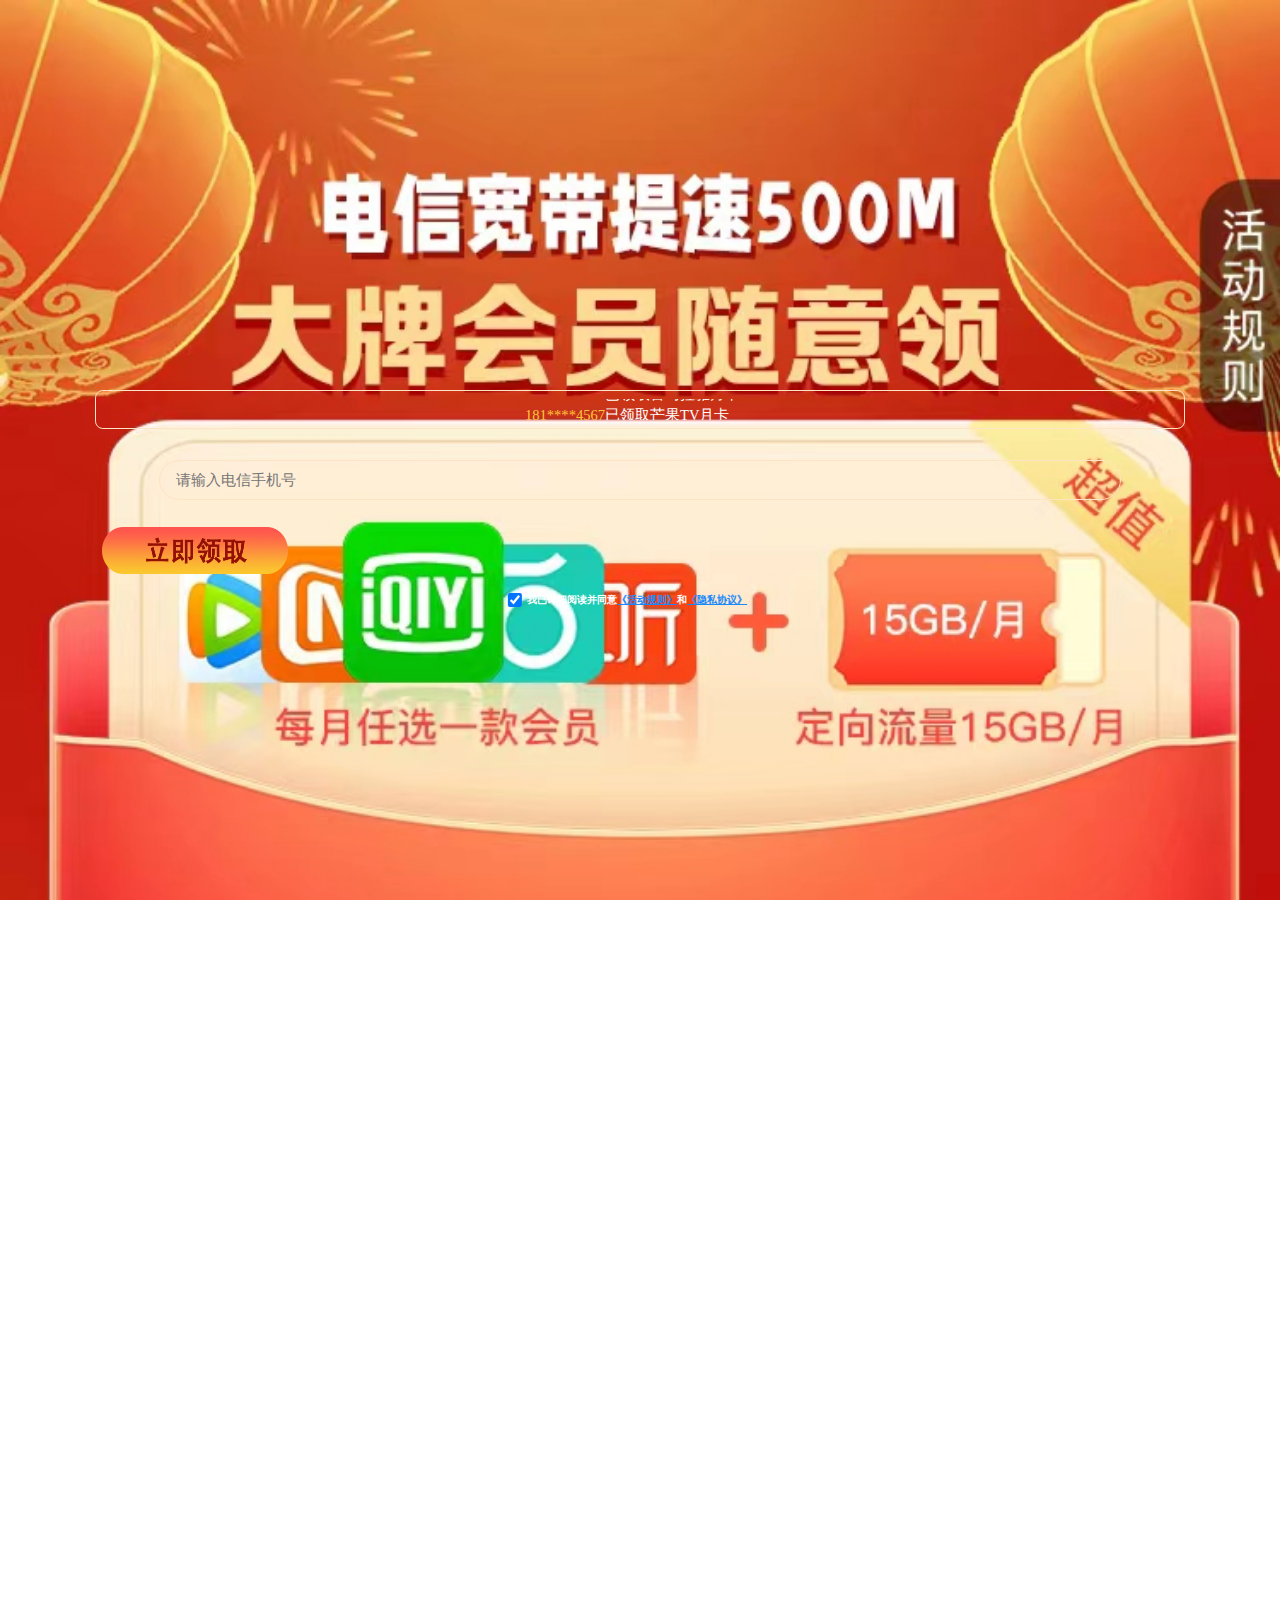
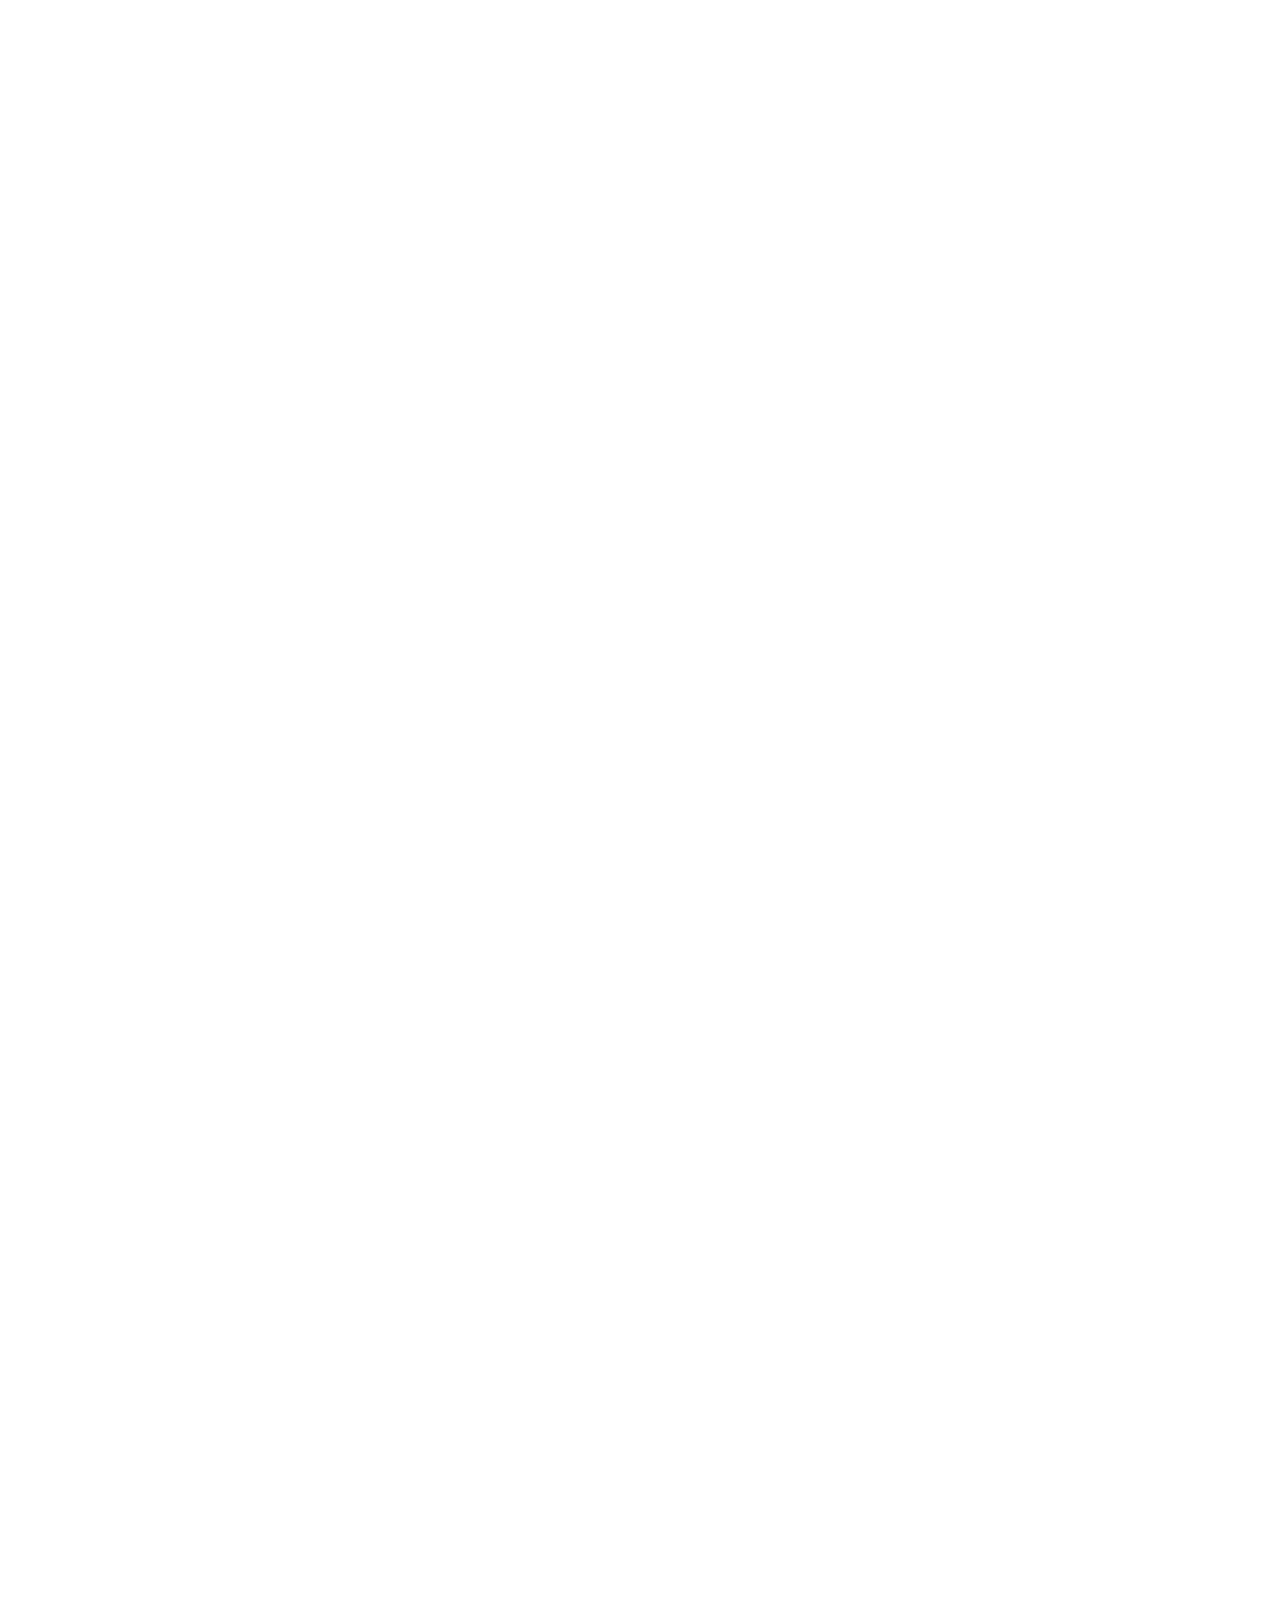
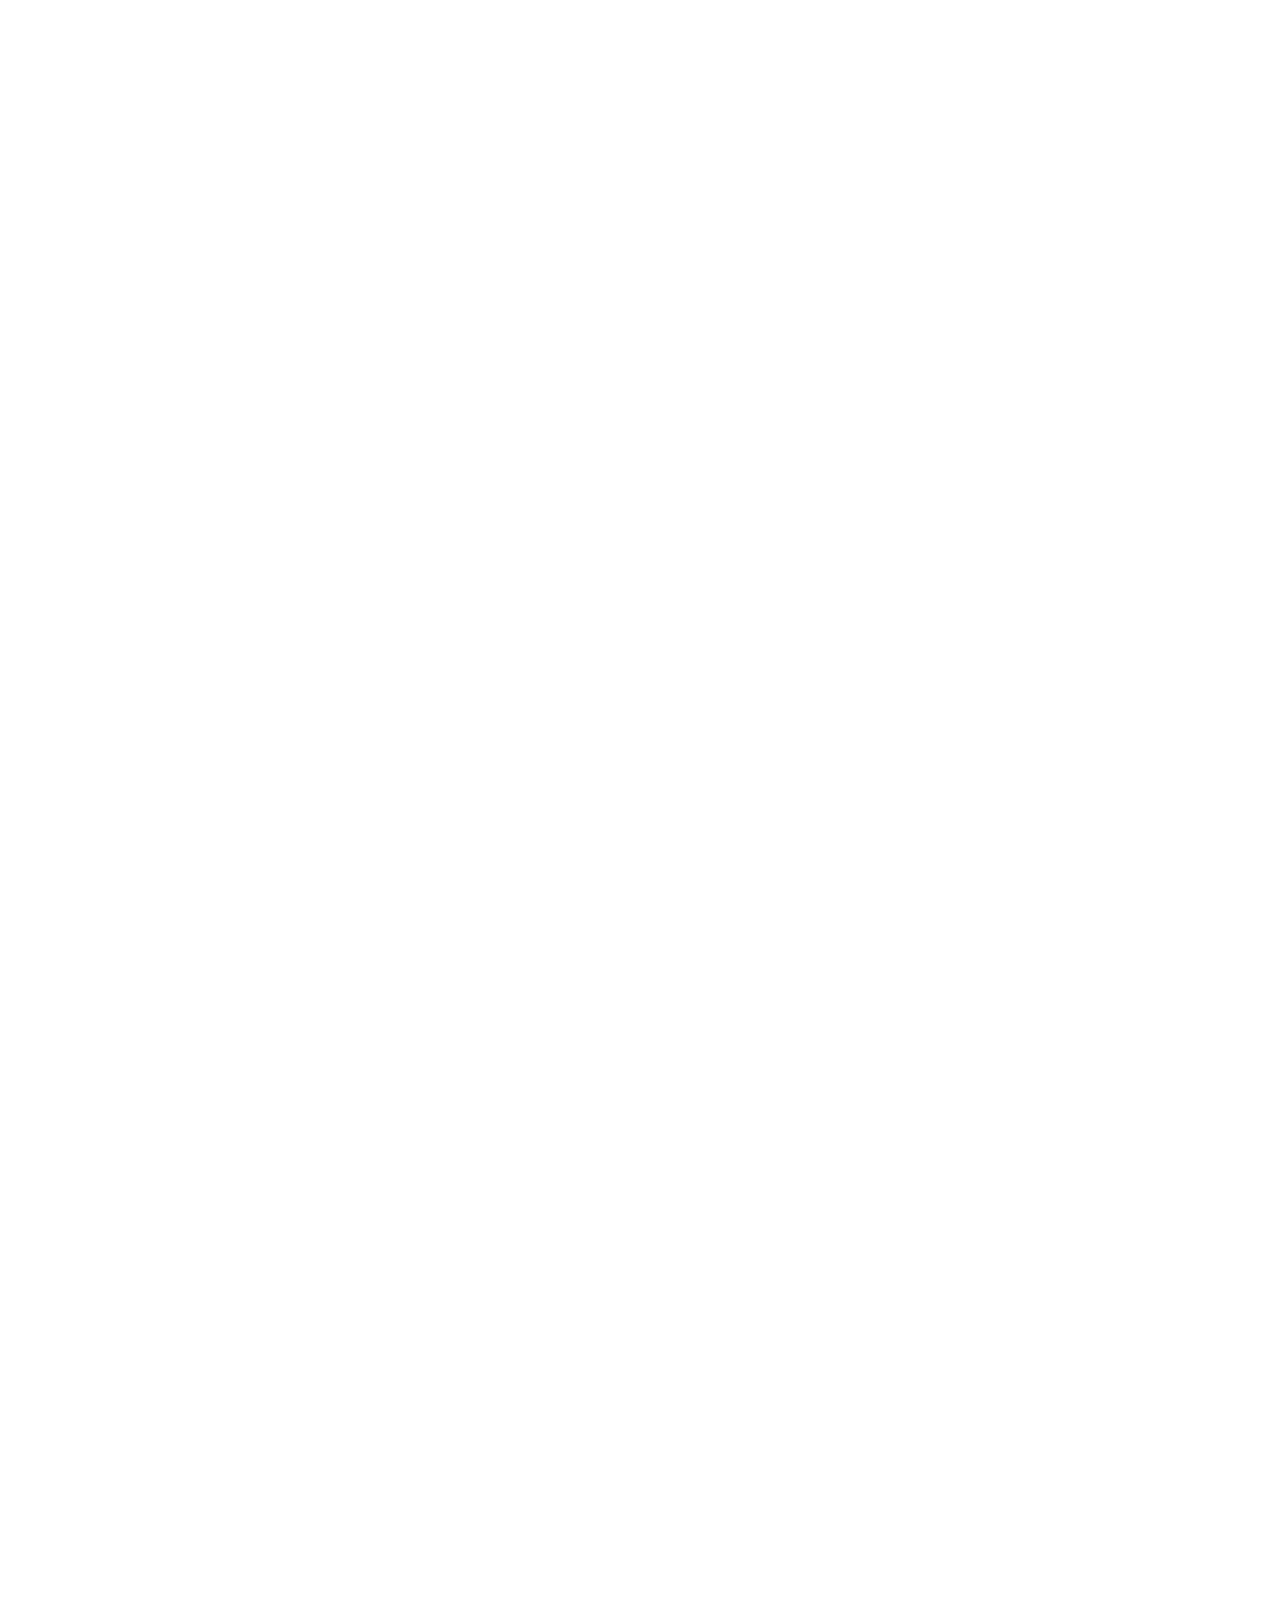
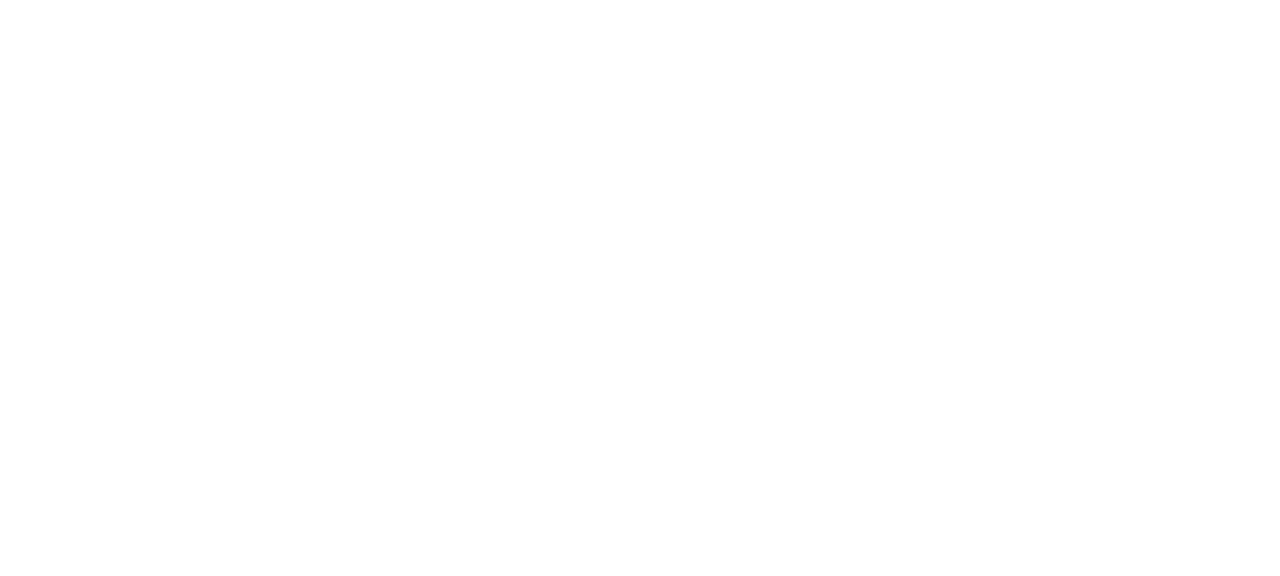
<file: index.html>
<!DOCTYPE html>
<html lang="en">

	<head>
		<meta content="text/html; charset=utf-8" http-equiv="Content-Type">
		<meta content="width=device-width,initial-scale=1,user-scalable=no" name="viewport">
		<meta name="apple-mobile-web-app-capable" content="yes">
		<meta name="apple-touch-fullscreen" content="yes">
		<meta name="format-detection" content="telephone=no,address=no">
		<meta name="apple-mobile-web-app-status-bar-style" content="white">
		<meta http-equiv="X-UA-Compatible" content="IE=edge,chrome=1">
		<link rel="icon" href="resources/img/favicon.ico">
		<title>电信宽带加速</title>
		<script src="js/jquery-3.2.1.min.js"></script>
		<link rel="stylesheet" href="css/index.css">
	</head>

	<body>
		<div class="layout">
			<img src="resources/img/layout-bg.png" alt="">
			<div class="ruleBtn"></div>

			<div class="scroll">
				<div class="swipe-container">
					<div class="swipe-wrapper">
						<div class="swipe-outer" id="outer1"></div>
						<div class="swipe-outer" id="outer2"></div>
					</div>
				</div>
			</div>

			<div class="phone">
				<input type="number" oninput="if(value.length>11) value=value.slice(0,11)" placeholder="请输入电信手机号"
					name="phone" class="inputPhone">
			</div>

			<div class="code" style="display: none;">
				<input type="number" placeholder="请输入验证码" class="inputCode">
				<input type="button" class="getCode" value=" 获取验证码">
			</div>

			<div class="submit1" style="display: none;"></div>
			<div class="submit2"></div>

			<div class="tip2">
				<input id="color-input-red" class="chat-button-location-radio-input" checked="checked" type="checkbox"
					name="color-input-red" value="#f0544d" />
				<div class="content">
					<span>我已详细阅读并同意<a href="javascript:$('.product_info_box').show()">《活动规则》</a>和<a
							href="javascript:$('.product_info_box_2').show()">《隐私协议》</a></span>
				</div>
			</div>

			<div class="product_info_page">
				<p>
					1. 活动期间凡从本活动页面成功开通本业务（首月10元，次月起29.9元/月，具体以页面，订购信息中资费为准）即可获得相关权益，订购立即生效，如果未退订，次月自动续费，并收费，仅限中国电信宽带用户。<br>
					2. 办理成功后，用户、天翼云盘铂金会员8T储存空间，15G天翼云盘专属流量、互联网权益会员N选1。互联网权益会员领取请点击：<a href="http://t.hn.189.cn/EF7vAnLh">http://t.hn.189.cn/EF7vAnLh</a> <br>
					3. 所有权益领取有效为当月，逾期自动放弃，不予补发。<br>
					4. 参与活动前请详细阅读活动规则以及条款，凡参与本次活动，则视为已阅读，理解并同意相关规则及条款全部呢容。<br>
					5. 咨询热线：4008308100. <br>
				</p>
			</div>

			<div class="product_info_box" style="display: none;">
				<div class="product_info">
					如您勾选并继续订购本产品，则视为您知悉并接受同意本产品须知的内容。<br>
					<br>
					1.活动期间凡从本活动页面成功开通本业务（首月10元，次月起29.9元/月，具体以页面，订购信息中资费为准）即可获得相关权益，订购立即生效，如果未退订，次月自动续费，并收费，仅限中国电信宽带用户。<br>
					2.办理成功后，用户、天翼云盘铂金会员8T储存空间，15G天翼云盘专属流量、互联网权益会员N选1。互联网权益会员领取请点击：<a href="http://t.hn.189.cn/EF7vAnLh">http://t.hn.189.cn/EF7vAnLh</a> <br>
					3.所有权益领取有效为当月，逾期自动放弃，不予补发。<br>
					4.参与活动前请详细阅读活动规则以及条款，凡参与本次活动，则视为已阅读，理解并同意相关规则及条款全部呢容。<br>
					5.咨询热线：4008308100. <br>
				</div>
				<div class="product_info_bnt">确定</div>
			</div>

			<div class="product_info_box_2" style="display: none;">
				<div class="product_info">
					本页面由成都旭游科技有限公司（以下简称为“我们”或“成都旭游”）开发。请您务必仔细阅读并了解《隐私协议》（以下简称为“本协议”）。对于重要条款我们采用粗体及下划线方式进行显著标注以提示您注意。您一旦主动在页面填写您的个人信息并进行提交操作，即意味着您同意我们按照本协议收集、使用、共享您的相关信息。若您不接受本协议，请勿登记您的个人信息。
					我们的页面和服务主要面向成人。我们不会主动收集未成年人的个人信息，如果您未满18周岁，请您在监护人陪同下仔细阅读并充分理解本协议，并征得监护人的同意后使用我们的服务或向我们提供信息。
					本协议将帮助您了解以下内容：<br>
					一、收集信息的原则及目的<br>
					二、如何收集和使用您的个人信息<br>
					三、如何共享、转让您的个人信息<br>
					四、我们如何使用 Cookie<br>
					五、如何保存与保护您的个人信息<br>
					六、您对个人信息享有的权利<br>
					七、政策更新<br>
					八、联系我们<br>
					九、争议解决<br>
					<br>
					一、收集信息的原则及目的<br>
					1. 保障为您提供的产品或服务功能的正常实现。<br>
					2. 实现对您的推送功能。<br>
					3. 帮助我们维护和改进我们的产品或服务，提升用户体验。<br>
					<br>
					二、如何收集和使用您的个人信息<br>
					我们将合法合规对您的个人信息进行采集、使用。<br>
					您已知晓并同意在您下次浏览本落地页面时，我们会帮您预先填写您上次输入的历史信息以提升您的使用体验。您亦可拒绝使用预填充功能。<br>
					<br>
					（一）收集和使用您的个人信息的范围<br>
					1. 下单及订单管理<br>
					为了向您提供相关服务，当您准备登记您的信息以促成交易的达成时，我们将相应收集您的手机号。同时，所涉订单中会载明订单编号、您所购买的商品或服务信息、下单时间等。具体需要填写的信息可能会根据我们提供的产品/服务的不同而有所差异，请以届时向您展示的产品/服务以及所对应的要求填写相关个人信息。<br>
					2. 维护基本功能的正常运行、网络及运营安全<br>
					在您使用我们的服务过程中，为向您提供浏览等基本功能，并识别是否异常状态、了解产品适配性、保障产品服务的网络及运营安全，以维护前述基本功能的正常运行，我们可能会收集、存储关于您使用的服务以及使用方式的日志信息以及我们关联公司、合作伙伴取得您授权或依据法律共享的信息，并将这些信息进行关联来综合判断您帐号及交易风险、进行身份验证、检测以及防范安全事件，并依法采取必要的记录、审计、分析、处置措施：<br>
					<br>
					（1）
					日志信息：当您使用我们服务时，我们会收集您的浏览日志、操作信息、互动记录、IP地址、浏览器UA信息、浏览器的类型、屏幕分辨率、电信运营商、网络环境、使用的语言、访问日期和时间及您访问的网页浏览记录、停留时长。<br>
					<br>
					（二）您充分知晓，以下情形中我们使用个人信息无需征得您的授权同意：<br>
					（1）与国家安全、国防安全直接相关的；<br>
					（2）与公共安全、公共卫生、重大公共利益直接相关的；<br>
					（3）与犯罪侦查、起诉、审判和判决执行直接相关的；<br>
					（4）出于维护个人信息主体或其他个人的生命、财产重大合法权益但又很难得到本人同意的；<br>
					（5）所收集的个人信息是个人信息主体自行向社会公众公开的；<br>
					（6）从合法的新闻报道、政府信息公开渠道公开披露的信息中收集的您的个人信息的；<br>
					（7）根据您的要求签订合同所必需的；<br>
					（8）用于发现、处置产品与/或服务的故障所提供的产品与/或服务的安全稳定运行所必需的；<br>
					（9）为合法的新闻报道所必需的；<br>
					（10）学术研究机构基于公共利益开展统计或学术研究所必要，且对外提供学术研究或描述的结果时，对结果中所包含的个人信息进行去标识化处理的；<br>
					（11）法律法规规定的其他情形。<br>
					<br>
					三、如何共享、转让您的个人信息<br>
					（一）共享<br>
					仅为实现本协议之目的，我们可能会与关联公司、合作伙伴共享您的某些个人信息。对我们与之共享个人信息的公司、组织和个人，我们会与其签署严格的合规协定或做类似要求，以规范其处理个人信息的行为，并促使其具备个人信息的安全保障能力。<br>
					我们将与以下授权合作伙伴共享您的信息：<br>
					1.
					供应商、服务提供商和其他合作伙伴（包括相关代理商）。为向您进行货物配送及提供服务，我们可能会将您主动登记提供的信息向该商品及服务的提供商，以及为此目的所涉及的必要第三方进行共享，并由其在您已经向其授权的范围内使用，包括向您发送货物或与您进行必要的联系。<br>
					2. 广告、分析服务类的授权合作伙伴。我们可能会将您的匿名化或去标识化的个人信息及您的设备信息与广告、分析服务类的授权合作伙伴共享，以帮助其在不识别您的个人身份的前提下提升广告有效触达率。<br>
					（二）转让<br>
					我们不会将您的个人信息转让给任何第三方，但基于您的明确同意或法律法规要求或涉及合并、收购、分立、重组或破产清算的情况除外。<br>
					<br>
					四、我们如何使用 Cookie 和同类技术<br>
					（一）Cookie<br>
					为确保产品正常运转，我们会在您的计算机或移动设备上存储名为 Cookie 的小数据文件。Cookie 通常包含标识符、站点名称以及一些号码和字符。借助于
					Cookie，我们能够了解您的兴趣偏好及使用习惯。<br>
					我们不会将 Cookie 用于本协议所述目的之外的任何用途。您可根据自己的偏好管理或删除 Cookie。有关详情，请参见 AboutCookies.org。<br>
					您可以清除计算机上保存的所有 Cookie，大部分网络浏览器都设有阻止 Cookie 的功能。但如果您这么做，则需要在每一次访问我们产品时亲自更改用户设置。<br>
					（二）Do Not Track（请勿追踪）<br>
					很多网络浏览器均设有 Do Not Track 功能，该功能可向网站发布 Do Not Track 请求。目前，主要互联网标准组织尚未设立相关政策来规定网站应如何应对此类请求。但如果您的浏览器启用了
					Do Not Track，那么我们的所有网站都会尊重您的选择。<br>
					<br>
					五、如何保存与保护您的个人信息<br>
					我们的信息保护规则：<br>
					1.收集到您的个人信息后，在保障供应商、服务提供商和其他合作伙伴或必要第三方能够凭借相关信息进行货物发送或服务提供的基础上，我们将通过技术手段及时对数据进行匿名化或去标识化处理。<br>
					2.我们已使用符合业界标准的安全防护措施保护您提供的个人信息，防止数据遭到未经授权访问、公开披露等。<br>
					3.如果我们的管理防护设施遭到破坏，导致信息被非授权访问、公开披露、篡改或毁坏，我们将及时将事件相关情况及时向您告知，难以逐一告知时，我们会采取公告的方式。同时，我们还将主动上报个人信息安全事件的处置情况。<br>
					我们的信息保存方式：<br>
					1.保存期限：您提供的个人信息，将在上文所声明的服务提供过程中持续授权我们使用。在您删除个人信息时，我们将视为您撤回了对于该等个人信息收集、使用或共享的授权或同意。<br>
					2.保存地域：您的个人信息均储存于中华人民共和国境内；如需跨境传输，我们将会单独征得您的授权同意<br>
					<br>
					六、您对个人信息享有的权利<br>
					按照中国相关的法律、法规、标准，我们保障您对自己的个人信息的更正权、删除权或授权撤回等相关权益。<br>
					为实现本第五条所述权利，您可通过本协议第八条“联系我们”中所列明的联系方式与我们进行联系，我们在验明主体身份，确认相关要求和理由后，为您进行相应的更正、删除及授权撤回。<br>
					<br>
					七、政策更新<br>
					基于服务优化或情况变更等事由，本协议会不定期进行更新。更新版本将通过在官方网站、广告落地页面等我们正在运营或进行合作的各类相关产品中发出，也请您访问我们网站及软件以便及时了解最新的《个人信息授权与保护声明》。<br>
					<br>
					八、联系我们<br>
					您可通过4006163810客服电话联系我们，我们将会在15个工作日内给您反馈。<br>
					<br>
					九、争议解决<br>
					本协议的涉诉争议由成都市高新区人民法院管辖。<br>
				</div>
				<div class="product_info_bnt_2">确定</div>
			</div>

			<div class="success_box" style="display: none;">
				<div class="succ_box">
					<h3 class="succ_head">恭喜您受理成功</h3>
					<p class="succ_content">
						1. 订购立即生效，如果未退订，次月自动续费，并收费，仅限中国电信宽带用户。<br>
						2. 办理成功后，用户、天翼云盘铂金会员8T储存空间，15G天翼云盘专属流量、互联网权益会员N选1。互联网权益会员领取请点击：<a href="http://t.hn.189.cn/EF7vAnLh">http://t.hn.189.cn/EF7vAnLh</a> <br>
						3. 所有权益领取有效为当月，逾期自动放弃，不予补发。<br>
					</p>
					<div class="ok">x</div>
				</div>
			</div>

			<!-- <div class="error_box" style="display: none;">
				<div class="err_box">
					<img src="resources/cl/v2.6.0/submit_fail.png" alt="">
					<div class="err_ok"></div>
				</div>
			</div> -->

		</div>

	</body>

	<script>
		//jq入口函数
		$(document).ready(function () {
			var baseUrl = 'https://flows.cdyylkj.com/Right';

			//自动获取地址栏链接带？以及后面的字符串
			var queryString = window.location.search;
			localStorage.setItem('queryString', queryString)

			//获取手机号码
			var phone
			var pid;

			var interval = null;

			// 获取orderId
			var orderId = '';
			if (getUrlParam('a_oId')) {
				orderId = getUrlParam('a_oId');
			} else if (getUrlParam('clickid')) {
				orderId = getUrlParam('clickid');
			}

			// 获取channelId
			var channelId = '';
			channelId = getUrlParam('channelid');

			$(".inputPhone").keyup(function () {
				var _phone = $("input[name='phone']").val();
				if (_phone.length >= 11) {
					$("#color-input-red").attr("checked", true)
				}
			})

			//输入手机号请求验证码
			$('.submit2, .getCode').click(function () {
				// get value for 'disable' attr of .getCode
				var disabled = $(".getCode").attr("disabled");
				if (disabled) {
					return false;
				}

				if (!$("#color-input-red").is(":checked")) {
					alert("请勾选并同意活动规则及相关资费");
					return;
				}
				phone = $("input[name='phone']").val();
				let isphone = isPhoneNo(phone);
				if (!isphone) {
					alert("请填入正确的手机号");
					return;
				}

				let obj1 = {
					"ipaddress": '1.192.156.201',	//固定值
					"ver": '1.0',	//固定值
					"mobile": phone.toString(),
					"channel": '2039061001',	//测试渠道号，deploy后重置
					// "channel": channelId,
					"imsi": '460030870900577',	//固定值
					"imei": '354779069340660',	//固定值
					"phoneModel": 'MI+4LTE',	//固定值
					"apName": 'xibuxinchan',	//固定值
					"appName": 'doudizhu',	//固定值
					"chargeName": '10beika',	//固定值
					"price": 1000,	//测试值，deploy后重置
					"chargeType": 2,	//固定值
					"timestamp": new Date().getTime(),
					"orderId": orderId,	//来自跳转页面url的参数：a_oId 或 clickid
					"sig": 'test'	//固定值
				}
				$.ajax({
					url: baseUrl + '/HttpAPI',
					type: 'get',
					dataType: 'json',
					data: obj1,
					contentType: "application/x-www-form-urlencoded",
					// contentType: "application/json; charset=utf-8",
					async: true,
					success: function (res) {
						$(".submit2").hide();
						$(".tip2").css("top", "15.85333rem");
						$(".code").show();
						$(".submit1").show();
						if (res.resultCode == 0) {
							pid = res.pid
						} else {
							$('.layout').find('input').each(function () {
								this.value = ''
							})
							alert(res.resultDesc);
						}
						settime();	//start countdown for sms code
					},
					error: function (err) {
						alert("网络异常")
					}
				});
			});

			var countdown = 60;	// re-get is available after 60s 
			var _getCode = $(".getCode");
			/* func: set countdown */
			function settime() {
				if (countdown == 0) {
					_getCode.attr("disabled", false);
					_getCode.val("获取验证码");
					countdown = 60;
					return false;
				} else {
					$(".getCode").attr("disabled", true);
					// _getCode.val("重新发送(" + countdown + ")");  
					_getCode.val(countdown + "s后重新获取");
					countdown--;
				}
				setTimeout(function () {
					settime();
				}, 1000);
			}

			//提交验证码
			$('.submit1').click(function () {
				if (!$("#color-input-red").is(":checked")) {
					alert("请勾选并同意活动规则及相关资费");
					return;
				}

				let code = $('.inputCode').val()
				if (pid == "" || pid == undefined || pid == null) {
					alert('请先获取验证码');
					return;
				}
				if (code == "") {
					alert('请输入验证码')
					return;
				}
				let obj2 = {
					"verifyCode": code,
					"pid": pid,
					"orderFrom": '0',
					"sig": 'test'
				}
				$.ajax({
					url: baseUrl + '/VerifyCode',
					type: 'get',
					data: obj2,
					contentType: "application/x-www-form-urlencoded",
					async: false,
					success: function (res) {
						console.log(typeof res);	//String
						res = eval("(" + res + ")");	//transform to object
						if (res.resultCode == 0) {
							$('.success_box').show()
							qw.advert.onSubmit();
							console.log(res.resultDesc);
						} else {
							// $('.error_box').show()
							let resData = res.resultDesc;
							console.log(typeof resData);
							console.log(resData);
							if (resData.match("验证码")) {
								alert(resData);
							} else {
								alert("很抱歉，订购失败");
							}
						}
					},
					error: function (err) {
						alert("网络异常")
					}
				})

			})

			// click to show list of winners
			$('.userBtn').click(function () {
				$('.wrapperUser').show();
			})

			// click to show rules
			$('.ruleBtn').click(function () {
				$('.product_info_box').show();
			})

			// 关闭弹框
			$('.clock_btn1').click(function () {
				$('.tan_box').hide()
			})

			$(".product_info_bnt").click(function () {
				$(".product_info_box").hide();
			})
			$(".product_info_bnt_2").click(function () {
				$(".product_info_box_2").hide();
			})

			$(".closeBtn").click(function () {
				$('.wrapperUser').hide();
			})

			$('.ok').click(function () {
				$('.tan_box').hide()
				$('.phone_box').hide()
				$('.success_box').hide()
				$('.layout').find('input').each(function () {
					this.value = ''
				})
				// adPlug.ad.getAd(true, phone, 'ad_success', '订购成功');
			})
			$('.err_ok').click(function () {
				$('.tan_box').hide()
				$('.phone_box').hide()
				$('.error_box').hide()
				$('.layout').find('input').each(function () {
					this.value = ''
				})
				// adPlug.ad.getAd(true, phone, 'ad_fail', '订购失败');
			})
			// 循环渲染彩铃列表数据
			//截取地址栏参数code
			function getUrlParam(name) {
				var reg = new RegExp('(^|&)' + name + '=([^&]*)(&|$)')
				let url = window.location.href.split('#')[0]
				let search = url.split('?')[1]
				if (search) {
					var r = search.substr(0).match(reg)
					if (r !== null) return unescape(r[2])
					return null
				} else {
					return null
				}
			}
			// 验证手机号
			function isPhoneNo(phone) {
				var pattern = /^1[3456789]\d{9}$/;
				return pattern.test(phone);
			}

			/* swip items */
			var itemNum = ["189****1821", '181****4567', '181****3272', '189****8162', '181****7592', '189****4153'];
			var itemInfo = ["已领取喜马拉雅月卡", '已领取芒果TV月卡', '已领取优酷视频月卡', '已领取芒果TV月卡', '已领取懒人听书月卡', '已领取网易云音乐月卡'];
			var swipehtml = '';
			for (var i = 0; i < itemNum.length; i++) {
				var text = '<div>' + '<span>' + itemNum[i] + '</span>' + itemInfo[i] + '</div>';
				swipehtml += text;
			}
	
			var ROLL_SPEED = 50;
			var outer1 = $('#outer1');
			var outer2 = $('#outer2');
			var listWrapper = $('.swipe-wrapper');
			outer1.html(swipehtml);
			outer2.html(outer1.html());
			listWrapper.css('top',0);
			var timer = setInterval(rollStart, ROLL_SPEED);

			function rollStart() {
				if (Math.abs(_subStr(listWrapper.css('top'))) >= outer1.height()) {
					listWrapper.css('top', 0);
				} else {
					var top = listWrapper.css('top');
					listWrapper.css('top', _subStr(top) - 1);
				}
			}

			// 截取px前数值
			function _subStr(str) {
				var index = str.indexOf('px');
				if (index > -1) {
					return parseFloat(str.substr(0, index + 1));
				}
			}
			/* swip items */

		});


	</script>

</html>
</file>
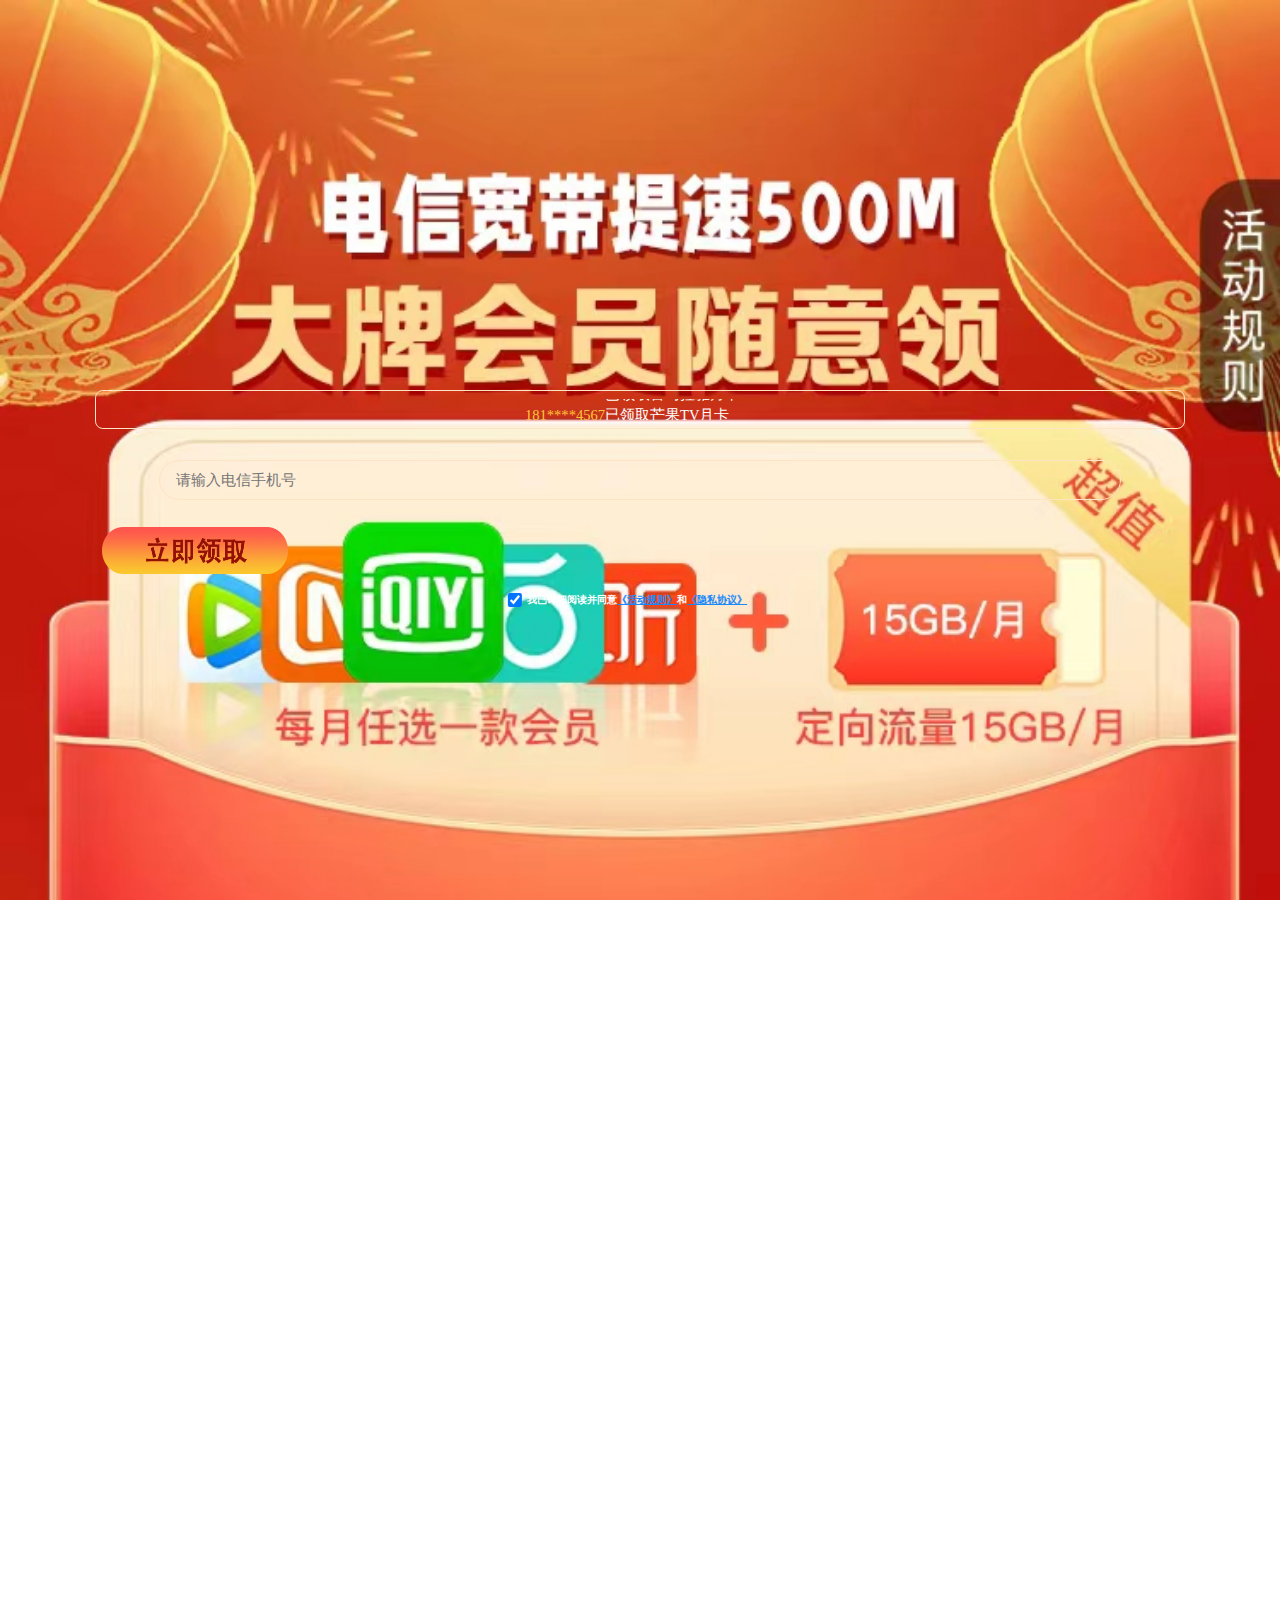
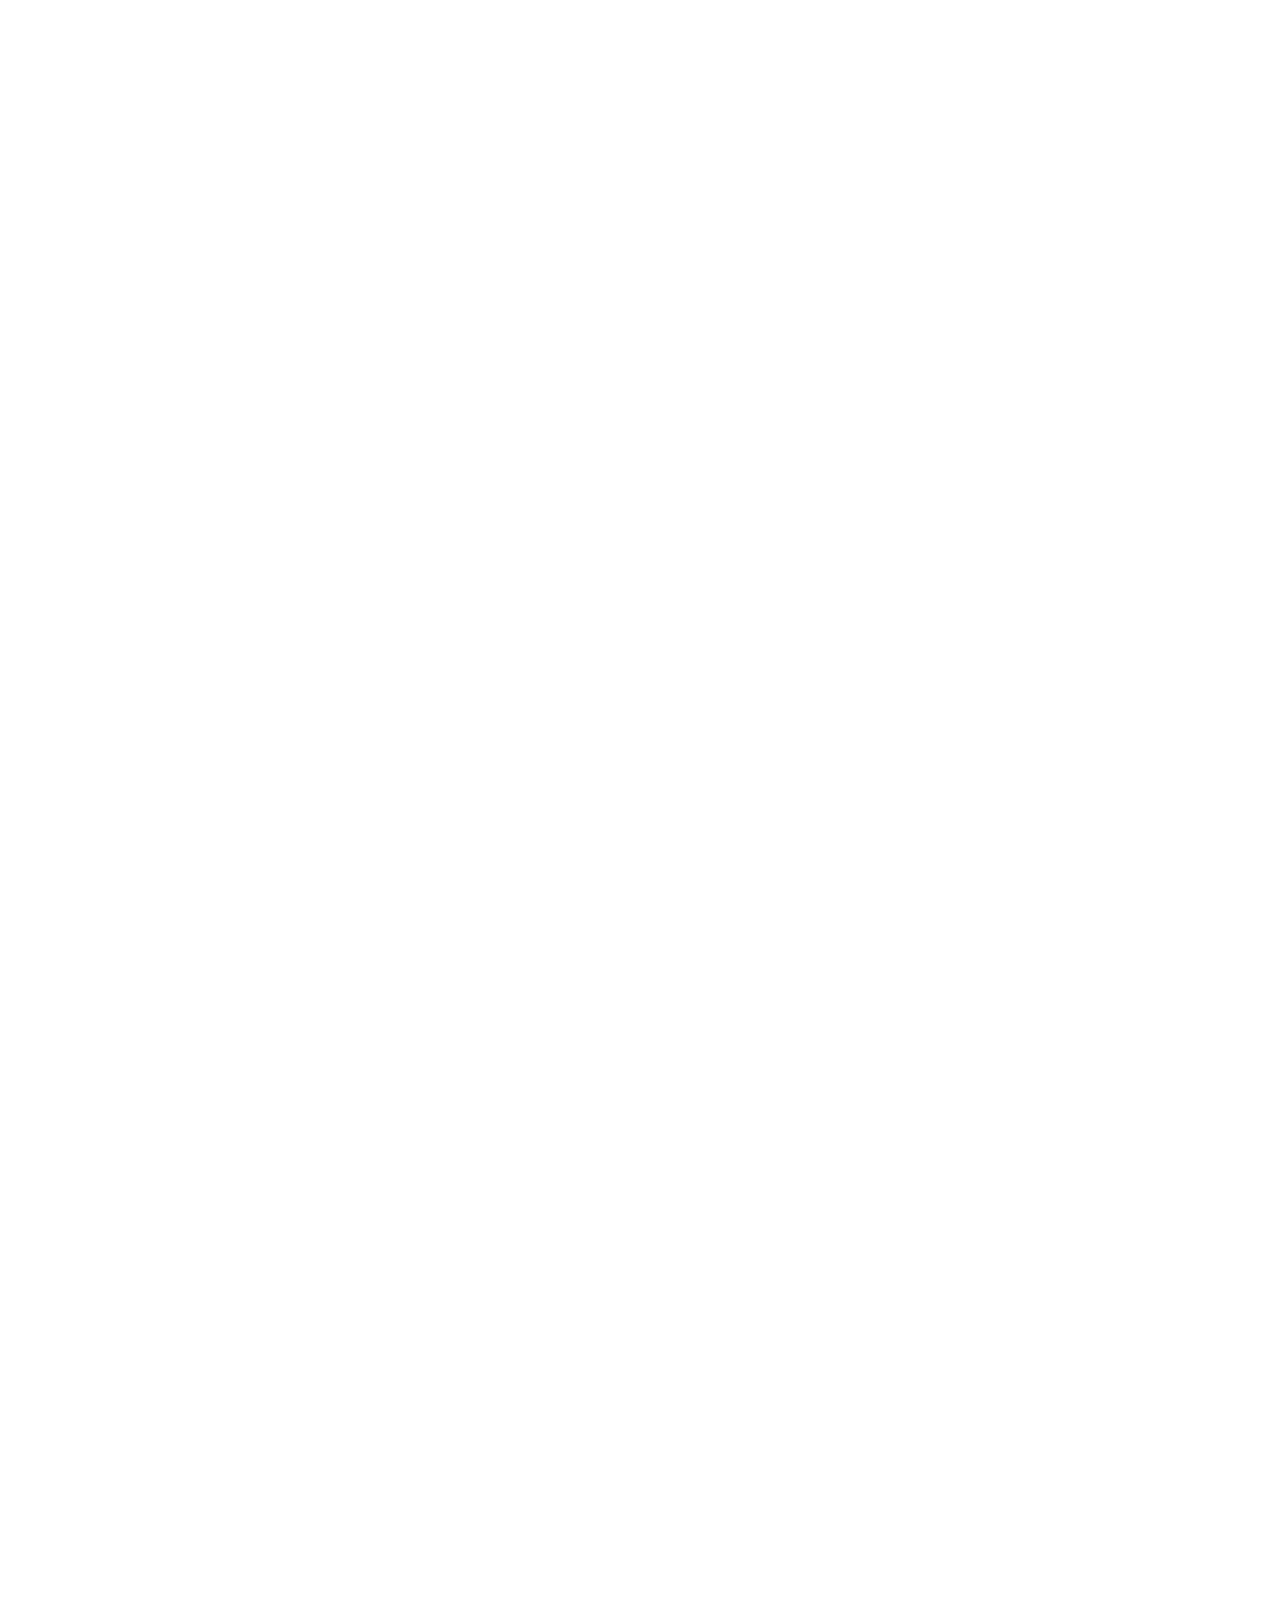
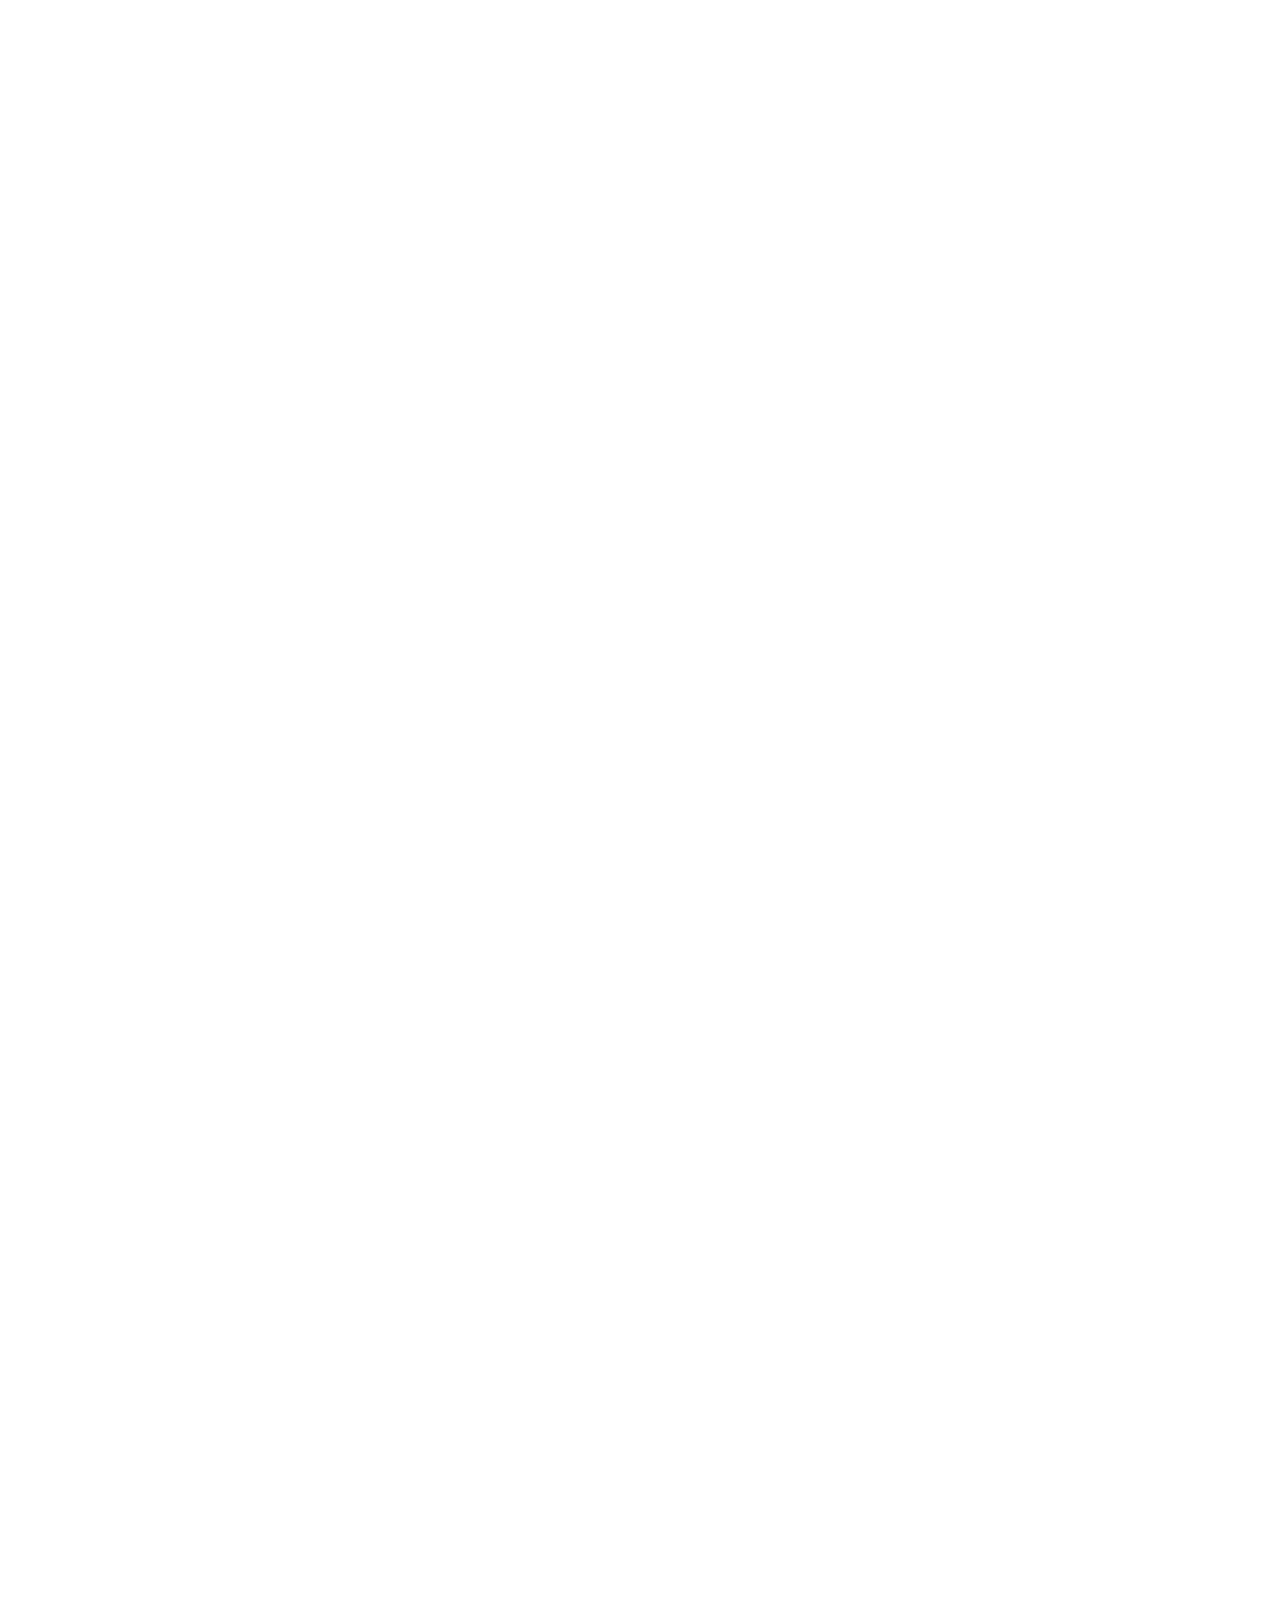
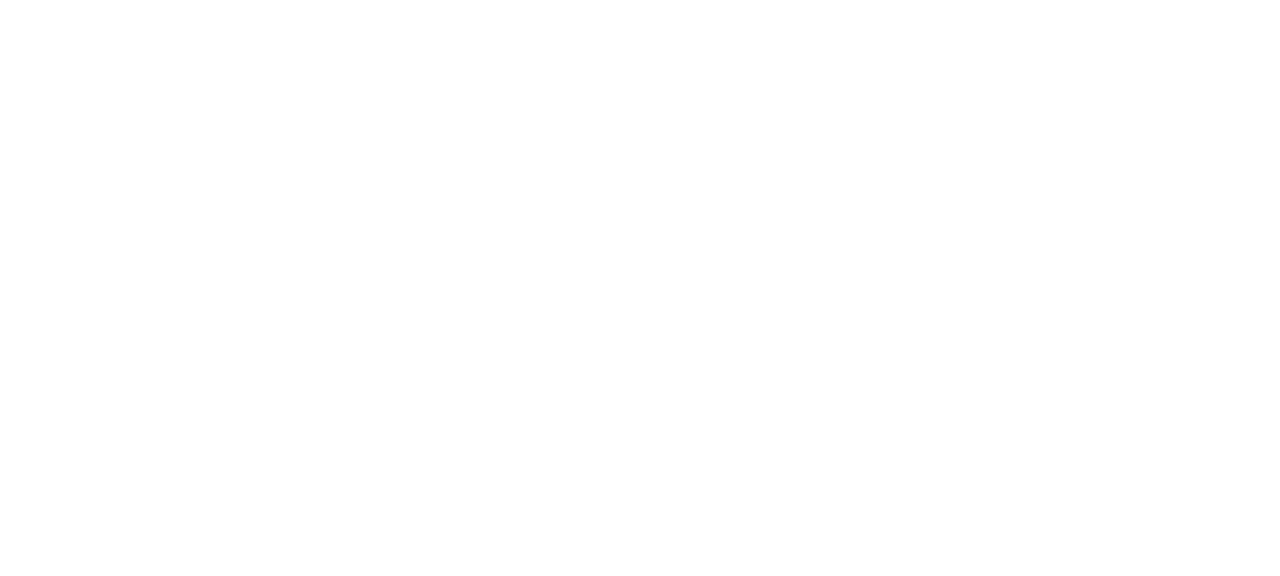
<file: indexFormal.html>
<!DOCTYPE html>
<html lang="en">

	<head>
		<meta content="text/html; charset=utf-8" http-equiv="Content-Type">
		<meta content="width=device-width,initial-scale=1,user-scalable=no" name="viewport">
		<meta name="apple-mobile-web-app-capable" content="yes">
		<meta name="apple-touch-fullscreen" content="yes">
		<meta name="format-detection" content="telephone=no,address=no">
		<meta name="apple-mobile-web-app-status-bar-style" content="white">
		<meta http-equiv="X-UA-Compatible" content="IE=edge,chrome=1">
		<link rel="icon" href="resources/img/favicon.ico">
		<title>电信宽带加速</title>
		<script src="js/jquery-3.2.1.min.js"></script>
		<link rel="stylesheet" href="css/index.css">
	</head>

	<body>
		<div class="layout">
			<img src="resources/img/layout-bg.png" alt="">
			<div class="ruleBtn"></div>

			<div class="scroll">
				<div class="swipe-container">
					<div class="swipe-wrapper">
						<div class="swipe-outer" id="outer1"></div>
						<div class="swipe-outer" id="outer2"></div>
					</div>
				</div>
			</div>

			<div class="phone">
				<input type="number" oninput="if(value.length>11) value=value.slice(0,11)" placeholder="请输入电信手机号"
					name="phone" class="inputPhone">
			</div>

			<div class="code" style="display: none;">
				<input type="number" placeholder="请输入验证码" class="inputCode">
				<input type="button" class="getCode" value=" 获取验证码">
			</div>

			<div class="submit2"></div>

			<div class="tip2">
				<input id="color-input-red" class="chat-button-location-radio-input" checked="checked" type="checkbox"
					name="color-input-red" value="#f0544d" />
				<div class="content">
					<span>我已详细阅读并同意<a href="javascript:$('.product_info_box').show()">《活动规则》</a>和<a
							href="javascript:$('.product_info_box_2').show()">《隐私协议》</a></span>
				</div>
			</div>

			<div class="product_info_page">
				<p>
					1. 活动期间凡从本活动页面成功开通本业务（首月10元，次月起29.9元/月，具体以页面，订购提醒信息中资费为准）即可获得相关权益，订购立即生效，如果未退订，次月自动续费，本业务仅限绑定了中国电信宽带的手机用户订购。退订即时生效，恢复至原来速率。<br>
					2. 办理成功后，用户可获赠天翼云盘铂金会员8T储存空间，15G天翼云盘专属流量、互联网权益会员N选1（包含爱奇艺视频、优酷视频、腾讯视频、芒果视频、B站等热门会员权益18选1的福利）等权益。互联网权益会员领取请点击：<a href="http://t.hn.189.cn/EF7vAnLh">http://t.hn.189.cn/EF7vAnLh</a> <br>
					3. 宽带速率低于300 M，则可以将宽带速率提高至300M。宽带速率高于300M但低于500 M，则可以将宽带速率提高至500M。订购后宽带立即提速。<br>
					4. 办理宽带提速成功后，10元优惠价格享受至月底，次月则从1号开始计费。<br>
					5. 如果您家中的的光猫不是千兆光猫,可联系电信公司办理更换光猫,否则可能无法达到提速最佳效果，设备费用和上门门安装费须自理。<br>
					6. 可拨打118114或通过湖南电信公众号进行业务退订。<br>
				</p>
			</div>

			<div class="product_info_box" style="display: none;">
				<div class="product_info">
					如您勾选并继续订购本产品，则视为您知悉并接受同意本产品须知的内容。<br>
					<br>
					1. 活动期间凡从本活动页面成功开通本业务（首月10元，次月起29.9元/月，具体以页面，订购提醒信息中资费为准）即可获得相关权益，订购立即生效，如果未退订，次月自动续费，本业务仅限绑定了中国电信宽带的手机用户订购。退订即时生效，恢复至原来速率。<br>
					2. 办理成功后，用户可获赠天翼云盘铂金会员8T储存空间，15G天翼云盘专属流量、互联网权益会员N选1（包含爱奇艺视频、优酷视频、腾讯视频、芒果视频、B站等热门会员权益18选1的福利）等权益。互联网权益会员领取请点击：<a href="http://t.hn.189.cn/EF7vAnLh">http://t.hn.189.cn/EF7vAnLh</a> <br>
					3. 宽带速率低于300 M，则可以将宽带速率提高至300M。宽带速率高于300M但低于500 M，则可以将宽带速率提高至500M。订购后宽带立即提速。<br>
					4. 办理宽带提速成功后，10元优惠价格享受至月底，次月则从1号开始计费。<br>
					5. 如果您家中的的光猫不是千兆光猫,可联系电信公司办理更换光猫,否则可能无法达到提速最佳效果，设备费用和上门门安装费须自理。<br>
					6. 可拨打118114或通过湖南电信公众号进行业务退订。<br>
				</div>
				<div class="product_info_bnt">确定</div>
			</div>

			<div class="product_info_box_2" style="display: none;">
				<div class="product_info">
					本页面由成都旭游科技有限公司（以下简称为“我们”或“成都旭游”）开发。请您务必仔细阅读并了解《隐私协议》（以下简称为“本协议”）。对于重要条款我们采用粗体及下划线方式进行显著标注以提示您注意。您一旦主动在页面填写您的个人信息并进行提交操作，即意味着您同意我们按照本协议收集、使用、共享您的相关信息。若您不接受本协议，请勿登记您的个人信息。
					我们的页面和服务主要面向成人。我们不会主动收集未成年人的个人信息，如果您未满18周岁，请您在监护人陪同下仔细阅读并充分理解本协议，并征得监护人的同意后使用我们的服务或向我们提供信息。
					本协议将帮助您了解以下内容：<br>
					一、收集信息的原则及目的<br>
					二、如何收集和使用您的个人信息<br>
					三、如何共享、转让您的个人信息<br>
					四、我们如何使用 Cookie<br>
					五、如何保存与保护您的个人信息<br>
					六、您对个人信息享有的权利<br>
					七、政策更新<br>
					八、联系我们<br>
					九、争议解决<br>
					<br>
					一、收集信息的原则及目的<br>
					1. 保障为您提供的产品或服务功能的正常实现。<br>
					2. 实现对您的推送功能。<br>
					3. 帮助我们维护和改进我们的产品或服务，提升用户体验。<br>
					<br>
					二、如何收集和使用您的个人信息<br>
					我们将合法合规对您的个人信息进行采集、使用。<br>
					您已知晓并同意在您下次浏览本落地页面时，我们会帮您预先填写您上次输入的历史信息以提升您的使用体验。您亦可拒绝使用预填充功能。<br>
					<br>
					（一）收集和使用您的个人信息的范围<br>
					1. 下单及订单管理<br>
					为了向您提供相关服务，当您准备登记您的信息以促成交易的达成时，我们将相应收集您的手机号。同时，所涉订单中会载明订单编号、您所购买的商品或服务信息、下单时间等。具体需要填写的信息可能会根据我们提供的产品/服务的不同而有所差异，请以届时向您展示的产品/服务以及所对应的要求填写相关个人信息。<br>
					2. 维护基本功能的正常运行、网络及运营安全<br>
					在您使用我们的服务过程中，为向您提供浏览等基本功能，并识别是否异常状态、了解产品适配性、保障产品服务的网络及运营安全，以维护前述基本功能的正常运行，我们可能会收集、存储关于您使用的服务以及使用方式的日志信息以及我们关联公司、合作伙伴取得您授权或依据法律共享的信息，并将这些信息进行关联来综合判断您帐号及交易风险、进行身份验证、检测以及防范安全事件，并依法采取必要的记录、审计、分析、处置措施：<br>
					<br>
					（1）
					日志信息：当您使用我们服务时，我们会收集您的浏览日志、操作信息、互动记录、IP地址、浏览器UA信息、浏览器的类型、屏幕分辨率、电信运营商、网络环境、使用的语言、访问日期和时间及您访问的网页浏览记录、停留时长。<br>
					<br>
					（二）您充分知晓，以下情形中我们使用个人信息无需征得您的授权同意：<br>
					（1）与国家安全、国防安全直接相关的；<br>
					（2）与公共安全、公共卫生、重大公共利益直接相关的；<br>
					（3）与犯罪侦查、起诉、审判和判决执行直接相关的；<br>
					（4）出于维护个人信息主体或其他个人的生命、财产重大合法权益但又很难得到本人同意的；<br>
					（5）所收集的个人信息是个人信息主体自行向社会公众公开的；<br>
					（6）从合法的新闻报道、政府信息公开渠道公开披露的信息中收集的您的个人信息的；<br>
					（7）根据您的要求签订合同所必需的；<br>
					（8）用于发现、处置产品与/或服务的故障所提供的产品与/或服务的安全稳定运行所必需的；<br>
					（9）为合法的新闻报道所必需的；<br>
					（10）学术研究机构基于公共利益开展统计或学术研究所必要，且对外提供学术研究或描述的结果时，对结果中所包含的个人信息进行去标识化处理的；<br>
					（11）法律法规规定的其他情形。<br>
					<br>
					三、如何共享、转让您的个人信息<br>
					（一）共享<br>
					仅为实现本协议之目的，我们可能会与关联公司、合作伙伴共享您的某些个人信息。对我们与之共享个人信息的公司、组织和个人，我们会与其签署严格的合规协定或做类似要求，以规范其处理个人信息的行为，并促使其具备个人信息的安全保障能力。<br>
					我们将与以下授权合作伙伴共享您的信息：<br>
					1.
					供应商、服务提供商和其他合作伙伴（包括相关代理商）。为向您进行货物配送及提供服务，我们可能会将您主动登记提供的信息向该商品及服务的提供商，以及为此目的所涉及的必要第三方进行共享，并由其在您已经向其授权的范围内使用，包括向您发送货物或与您进行必要的联系。<br>
					2. 广告、分析服务类的授权合作伙伴。我们可能会将您的匿名化或去标识化的个人信息及您的设备信息与广告、分析服务类的授权合作伙伴共享，以帮助其在不识别您的个人身份的前提下提升广告有效触达率。<br>
					（二）转让<br>
					我们不会将您的个人信息转让给任何第三方，但基于您的明确同意或法律法规要求或涉及合并、收购、分立、重组或破产清算的情况除外。<br>
					<br>
					四、我们如何使用 Cookie 和同类技术<br>
					（一）Cookie<br>
					为确保产品正常运转，我们会在您的计算机或移动设备上存储名为 Cookie 的小数据文件。Cookie 通常包含标识符、站点名称以及一些号码和字符。借助于
					Cookie，我们能够了解您的兴趣偏好及使用习惯。<br>
					我们不会将 Cookie 用于本协议所述目的之外的任何用途。您可根据自己的偏好管理或删除 Cookie。有关详情，请参见 AboutCookies.org。<br>
					您可以清除计算机上保存的所有 Cookie，大部分网络浏览器都设有阻止 Cookie 的功能。但如果您这么做，则需要在每一次访问我们产品时亲自更改用户设置。<br>
					（二）Do Not Track（请勿追踪）<br>
					很多网络浏览器均设有 Do Not Track 功能，该功能可向网站发布 Do Not Track 请求。目前，主要互联网标准组织尚未设立相关政策来规定网站应如何应对此类请求。但如果您的浏览器启用了
					Do Not Track，那么我们的所有网站都会尊重您的选择。<br>
					<br>
					五、如何保存与保护您的个人信息<br>
					我们的信息保护规则：<br>
					1.收集到您的个人信息后，在保障供应商、服务提供商和其他合作伙伴或必要第三方能够凭借相关信息进行货物发送或服务提供的基础上，我们将通过技术手段及时对数据进行匿名化或去标识化处理。<br>
					2.我们已使用符合业界标准的安全防护措施保护您提供的个人信息，防止数据遭到未经授权访问、公开披露等。<br>
					3.如果我们的管理防护设施遭到破坏，导致信息被非授权访问、公开披露、篡改或毁坏，我们将及时将事件相关情况及时向您告知，难以逐一告知时，我们会采取公告的方式。同时，我们还将主动上报个人信息安全事件的处置情况。<br>
					我们的信息保存方式：<br>
					1.保存期限：您提供的个人信息，将在上文所声明的服务提供过程中持续授权我们使用。在您删除个人信息时，我们将视为您撤回了对于该等个人信息收集、使用或共享的授权或同意。<br>
					2.保存地域：您的个人信息均储存于中华人民共和国境内；如需跨境传输，我们将会单独征得您的授权同意<br>
					<br>
					六、您对个人信息享有的权利<br>
					按照中国相关的法律、法规、标准，我们保障您对自己的个人信息的更正权、删除权或授权撤回等相关权益。<br>
					为实现本第五条所述权利，您可通过本协议第八条“联系我们”中所列明的联系方式与我们进行联系，我们在验明主体身份，确认相关要求和理由后，为您进行相应的更正、删除及授权撤回。<br>
					<br>
					七、政策更新<br>
					基于服务优化或情况变更等事由，本协议会不定期进行更新。更新版本将通过在官方网站、广告落地页面等我们正在运营或进行合作的各类相关产品中发出，也请您访问我们网站及软件以便及时了解最新的《个人信息授权与保护声明》。<br>
					<br>
					八、联系我们<br>
					您可通过4006163810客服电话联系我们，我们将会在15个工作日内给您反馈。<br>
					<br>
					九、争议解决<br>
					本协议的涉诉争议由成都市高新区人民法院管辖。<br>
				</div>
				<div class="product_info_bnt_2">确定</div>
			</div>

		</div>

	</body>

	<script>
		//jq入口函数
		$(document).ready(function () {
			var baseUrl = 'https://flows.cdyylkj.com/Right';

			//自动获取地址栏链接带？以及后面的字符串
			var queryString = window.location.search;
			localStorage.setItem('queryString', queryString)

			//获取手机号码
			var phone
			var pid;

			var interval = null;

			// 获取orderId
			var orderId = '';
			if (getUrlParam('a_oId')) {
				orderId = getUrlParam('a_oId');
			} else if (getUrlParam('clickid')) {
				orderId = getUrlParam('clickid');
			}

			// 获取channelId
			var channelId = '';
			channelId = getUrlParam('channelid');

			$(".inputPhone").keyup(function () {
				var _phone = $("input[name='phone']").val();
				if (_phone.length >= 11) {
					$("#color-input-red").attr("checked", true)
				}
			})

			//输入手机号请求验证码
			$('.submit2').click(function () {
				if (!$("#color-input-red").is(":checked")) {
					alert("请勾选并同意活动规则及相关资费");
					return;
				}
				phone = $("input[name='phone']").val();
				let isphone = isPhoneNo(phone);
				if (!isphone) {
					alert("请填入正确的手机号");
					return;
				}

				let obj1 = {
					"ipaddress": '1.192.156.201',	//固定值
					"ver": '1.0',	//固定值
					"mobile": phone.toString(),
					// "channel": '2039062001',	//测试渠道号
					"channel": channelId,
					"imsi": '460030870900577',	//固定值
					"imei": '354779069340660',	//固定值
					"phoneModel": 'MI+4LTE',	//固定值
					"apName": 'xibuxinchan',	//固定值
					"appName": 'doudizhu',	//固定值
					"chargeName": '10beika',	//固定值
					"price": 1000,	//测试值，deploy后重置
					"chargeType": 2,	//固定值
					"timestamp": new Date().getTime(),
					"orderId": orderId,	//来自跳转页面url的参数：a_oId 或 clickid
					"sig": 'test'	//固定值
				}
				$.ajax({
					url: baseUrl + '/HttpAPI',
					type: 'get',
					dataType: 'json',
					data: obj1,
					contentType: "application/x-www-form-urlencoded",
					// contentType: "application/json; charset=utf-8",
					async: true,
					success: function (res) {
						if (res.resultCode == 0) {
							let changeUrl = res.orderPage;
							$(location).attr("href", changeUrl);	//re-direct to original order page
						} else {
							$('.layout').find('input').each(function () {
								this.value = ''
							})
							alert(res.resultDesc);
						}
						settime();	//start countdown for sms code
					},
					error: function (err) {
						alert("网络异常")
					}
				});
			});

			var countdown = 60;	// re-get is available after 60s 
			var _getCode = $(".getCode");
			/* func: set countdown */
			function settime() {
				if (countdown == 0) {
					_getCode.attr("disabled", false);
					_getCode.val("获取验证码");
					countdown = 60;
					return false;
				} else {
					$(".getCode").attr("disabled", true);
					// _getCode.val("重新发送(" + countdown + ")");  
					_getCode.val(countdown + "s后重新获取");
					countdown--;
				}
				setTimeout(function () {
					settime();
				}, 1000);
			}

			// click to show list of winners
			$('.userBtn').click(function () {
				$('.wrapperUser').show();
			})

			// click to show rules
			$('.ruleBtn').click(function () {
				$('.product_info_box').show();
			})

			// 关闭弹框
			$('.clock_btn1').click(function () {
				$('.tan_box').hide()
			})

			$(".product_info_bnt").click(function () {
				$(".product_info_box").hide();
			})
			$(".product_info_bnt_2").click(function () {
				$(".product_info_box_2").hide();
			})

			$(".closeBtn").click(function () {
				$('.wrapperUser').hide();
			})

			$('.ok').click(function () {
				$('.tan_box').hide()
				$('.phone_box').hide()
				$('.success_box').hide()
				$('.layout').find('input').each(function () {
					this.value = ''
				})
				// adPlug.ad.getAd(true, phone, 'ad_success', '订购成功');
			})
			$('.err_ok').click(function () {
				$('.tan_box').hide()
				$('.phone_box').hide()
				$('.error_box').hide()
				$('.layout').find('input').each(function () {
					this.value = ''
				})
				// adPlug.ad.getAd(true, phone, 'ad_fail', '订购失败');
			})
			// 循环渲染彩铃列表数据
			//截取地址栏参数code
			function getUrlParam(name) {
				var reg = new RegExp('(^|&)' + name + '=([^&]*)(&|$)')
				let url = window.location.href.split('#')[0]
				let search = url.split('?')[1]
				if (search) {
					var r = search.substr(0).match(reg)
					if (r !== null) return unescape(r[2])
					return null
				} else {
					return null
				}
			}
			// 验证手机号
			function isPhoneNo(phone) {
				var pattern = /^1[3456789]\d{9}$/;
				return pattern.test(phone);
			}

			/* swip items */
			var itemNum = ["189****1821", '181****4567', '181****3272', '189****8162', '181****7592', '189****4153'];
			var itemInfo = ["已领取喜马拉雅月卡", '已领取芒果TV月卡', '已领取优酷视频月卡', '已领取芒果TV月卡', '已领取懒人听书月卡', '已领取网易云音乐月卡'];
			var swipehtml = '';
			for (var i = 0; i < itemNum.length; i++) {
				var text = '<div>' + '<span>' + itemNum[i] + '</span>' + itemInfo[i] + '</div>';
				swipehtml += text;
			}
	
			var ROLL_SPEED = 50;
			var outer1 = $('#outer1');
			var outer2 = $('#outer2');
			var listWrapper = $('.swipe-wrapper');
			outer1.html(swipehtml);
			outer2.html(outer1.html());
			listWrapper.css('top',0);
			var timer = setInterval(rollStart, ROLL_SPEED);

			function rollStart() {
				if (Math.abs(_subStr(listWrapper.css('top'))) >= outer1.height()) {
					listWrapper.css('top', 0);
				} else {
					var top = listWrapper.css('top');
					listWrapper.css('top', _subStr(top) - 1);
				}
			}

			// 截取px前数值
			function _subStr(str) {
				var index = str.indexOf('px');
				if (index > -1) {
					return parseFloat(str.substr(0, index + 1));
				}
			}
			/* swip items */

		});


	</script>

</html>
</file>
<file: css/index.css>
body, html {
    width: 100%;
    height: 100%;
    overflow: scroll;
    font-size: 39px;
}

body {
    margin: 0;
}

button, input {
    overflow: visible;
}

.layout {
    position: relative;
    background-color: #fff;
}

.layout img {
    width: 100%;
}

.userBtn {
    position: absolute;
    width: 0.7rem;
    height: 2.2rem;
    top: 1.7rem;
    left: 0;
    background: url('../resources/img/user-btn.png') no-repeat;
    background-size: contain;
}

.ruleBtn {
    position: absolute;
    width: 0.7rem;
    height: 2.2rem;
    top: 1.7rem;
    right: 0;
}

.scroll {
    position: absolute;
    width: 85vw;
    height: .95rem;
    top:10rem;
    left: 50%;
    transform: translateX(-50%);
    display: flex;
    align-items: center;
    justify-content: center;
    border: 1px solid bisque;
    border-radius: 0.2rem;
}

.swipe-container {
    height: 21px;
    position: relative;
    overflow: hidden;
}

.swipe-wrapper {
    position: relative;
    top: 0;
    color: #fff;
    white-space: nowrap;
}

.swipe-outer {
    font-size: .37333rem;
    color: #fff;
    white-space: nowrap;
    cursor: grab;
    user-select: none;
    line-height: .46667rem;
    display: flex;
    -webkit-box-orient: vertical;
    -webkit-box-direction: normal;
    flex-direction: column;
}

.swipe-outer div {
    position: relative;
    flex-shrink: 0;
    width: 100%;
    height: 21px;
}

.swipe-outer div span{
    color: #ffc53a;
}

.phone {
    position: absolute;
    width: 75vw;
    height: .97rem;
    top:11.8rem;
    left: 50%;
    transform: translateX(-50%);
    display: flex;
    align-items: center;
    border: 1px solid bisque;
    border-radius: 0.8rem;
}

.inputPhone {
    width: 90%;
    height: 60%;
    margin-left: 0.33333rem;
    border: 0.01333rem solid transparent;
    background: transparent;
    color: #fff;
    font-size: .37333rem;
    font-family: Source Han S;
    font-weight: 500;
}

.submit1, .submit2 {
    width: 4.77333rem;
    height: 1.21333rem;
    position: absolute;
    top: 13.5rem;
    left: 2.61333rem;
    background: url('../resources/img/submit.png') no-repeat;
    background-size: 100% 100%;
    -webkit-animation: pulsate-bck .8s ease-in-out infinite both;
    animation: pulsate-bck .8s ease-in-out infinite both;
}
.submit1 {
    top: 14.46rem;
}

@-webkit-keyframes pulsate-bck { 
    0% { -webkit-transform: scale(1); } 
    50% { -webkit-transform: scale(.9); } 
    100% { -webkit-transform: scale(1); } 
}
@keyframes pulsate-bck { 
    0% { transform: scale(1); } 
    50% { transform: scale(.9); } 
    100% { transform: scale(1); } 
}

.code {
    width: 75vw;
    height: 0.97333rem;
    position: absolute;
    top: 13rem;
    left: 50%;
    transform: translateX(-50%);
    display: flex;
    align-items: center;
    border: 1px solid bisque;
    border-radius: 0.8rem;
}
.inputCode {
    width: 57%;
    height: 60%;
    margin-left: 0.33333rem;
    border: 0.01333rem solid transparent;
    background: transparent;
    color: #fff;
    font-size: .37333rem;
    font-family: Source Han S;
    font-weight: 500;
}

.getCode {
    width: 2.96rem;
    height: 0.97333rem;
    flex: 1;
    font-size: .38rem;
    font-family: PingFang SC;
    font-weight: 700;
    color: #fff;
    line-height: .97333rem;
    text-align: center;
    background: rgba(255,228,196,.7);
    border: 1px solid bisque;
    border-radius: 0.8rem;
}

.tip1, .tip2 {
    width: 6.8rem;
    height: .28rem;
    position: absolute;
    top: 15.2rem;
    left: 50%;
    transform: translateX(-50%);
    font-size: .26667rem;
    font-family: Source Han Sans CN;
    font-weight: 700;
    color: #fff;
    white-space: nowrap;
    display: flex;
}

.tip1 {
    top: 15.85333rem;
}


input[type=checkbox]{
    margin: 0;
    padding: 0;
    width: 0.37333rem;
    height: 0.37333rem;
    line-height: .37333rem;
}

.tip2 .content {
    height: .37333rem;
    line-height: .37333rem;
    margin-left: .13333rem;
}

a {
    color: #1989fa;
}

.product_info_box,.product_info_box_2{
	width: 100vw;
	height: 100vh;
	position: fixed;
	top: 0;
	left: 0;
	z-index: 999;
	background-color: rgba(0, 0, 0, 0.6);
}

.product_info{
    position: absolute;
    color: #FFF;
    width: 90%;
    height: 60vh;
    top: 10vh;
    left: 5%;
    padding: 0.5rem;
    box-sizing: border-box;
    font-size: .4rem;
    line-height: 1rem;
    overflow: scroll;
    background-color: rgba(200,80,20,.8);;
    border-radius: 0.8rem;
}

.product_info_bnt,.product_info_bnt_2{
    position: absolute;
    color: white;
    text-align: center;
    font-weight: bold;
    font-size: 0.7rem;
    width: 35%;
    height: 1.6rem;
    line-height: 1.6rem;
    bottom: 20vh;
    background-color: rgb(210,80,20);
    border-radius: 1.5rem;
    left: 30%;
}

.product_info_bnt2,.activity_info_bnt2{
	position: absolute;
	width: 40%;
	left: 30%;
	bottom: 6vh;
}
.product_info_bnt2 img,.activity_info_bnt2 img{
	width: 100%;
}

.wrapperUser {
    position: fixed;
    top: 0;
    left: 0;
    z-index: 1;
    width: 100%;
    height: 100%;
    background-color: rgba(0,0,0,.7);
    font-size: 15px;
}

@keyframes slide-in-top {
    0% {
        -webkit-transform: translateY(-13.33333rem);
        transform: translateX(-13.33333rem);
        opacity: 0;
    }
    100% {
        -webkit-transform: translateY(0);
        transform: translateX(0);
        opacity: 1;
    }
}

.wrapperUser .userDialog {
    width: 8.01333rem;
    height: 11.24rem;
    margin: auto;
    margin-top: 25%;
    position: relative;
    animation: slide-in-top .5s cubic-bezier(.25,.46,.45,.94) both;
}
.wrapperUser .userDialog .title{
    width: 4rem;
    height: 0.61333rem;
    position: absolute;
    top: 3.13333rem;
    text-align: center;
    left: 1.93333rem;
    font-size: .45333rem;
    font-family: Microsoft YaHei;
    font-weight: 700;
    color: #fff;
    line-height: .61333rem;
}
.wrapperUser .userDialog .content {
    position: absolute;
    top: 4.66667rem;
    left: 50%;
    transform: translateX(-50%);
    width: 8rem;
    height: 5.46667rem;
    overflow: hidden;
}
.wrapperUser .userDialog .content .item {
    width: 100%;
    height: 0.77333rem;
    display: flex;
    justify-content: space-around;
    line-height: .77333rem;
}
.wrapperUser .userDialog .content .item:first-child p{
    font-size: .37333rem;
    font-family: Microsoft YaHei;
    font-weight: 700;
    color: #340893;
}
.wrapperUser .userDialog .content .item p{
    margin: 0;
    font-size: .28rem;
    font-family: PingFang SC;
    font-weight: 400;
    color: #fff;
}

p {
    display: block;
    margin-block-start: 1em;
    margin-block-end: 1em;
    margin-inline-start: 0px;
    margin-inline-end: 0px;
}

.wrapperUser .userDialog .closeBtn {
    width: 0.8rem;
    height: 0.8rem;
    position: absolute;
    top: 2.82667rem;
    right: 0;
    background: url('../resources/img/close.png') no-repeat;
    background-size: contain;
}

.tan_box {
	width: 100vw;
	height: 100vh;
	position: fixed;
	top: 0;
	left: 0;
	z-index: 999;
	background-color: rgba(0, 0, 0, 0.6);
}

.tan_box .bg_box {
	position: absolute;
	background-color: rgba(249,129,59,1);
    border-radius: 30px;
	top: 18vh;
	left:5%;
	width: 90%;
	height: 16rem;
}

.tan_box .bg_box img[alt*="dianxin"] {
	position: absolute;
    top: 0.3rem;
    left: 0.3rem;
	height: 10%;
}

.tan_box .bg_box .dg_box{
	position: absolute;
	top: 1.2rem;
	left:1.4rem;
	width: 80%;
	height: 90%;
	margin: 0.2rem;
	font-size: 0.6rem;
	text-align: center;
    display: flex;
	flex-direction: column;
    justify-content: space-between;
    align-items: center;
    box-sizing: border-box;
}

.tan_box .bg_box .dg_box .ty_info{
	display: flex;
	flex-direction: column;
	height: 3rem;
}

.tan_box .bg_box .dg_box img{
	height: 1.6rem;
}

.tan_box .bg_box .dg_box p{
	font-size: 0.7rem;
	text-align: left;
	background-color: rgba(255,255,255,.7);
}

.tan_box .bg_box .dg_box .yzm_box {
	height: 1.5rem;
	display: flex;
	flex-direction: row;
	justify-content: space-around;
	align-items: center;
}

.yzm_box div {
	width: 3.2rem;
    height: 1.2rem;
    border: 1px solid gray;
    background-color: wheat;
	display: flex;
	justify-content: center;
	align-items: center;
}

.btn_yzm1 {
	font-size: 1rem;
    font-family: Comic Sans MS;
}

.tan_box .bg_box .dg_box .yzm_box input {
	display: block;
	margin: 0.2rem;
	width: 6rem;
	height: 1.2rem;
	outline: none;
	border: none;
	background: rgba(0, 0, 0, 0);
	text-align: center;
	font-size: 0.7rem;
	color: #000;
	border: 1px solid gray;
}

.tan_box .bg_box .dg_box .btn_new {
	width: 6rem;
    height: 1.7rem;
    bottom: 1rem;
    background: rgba(255,255,255,.7);
    border-radius: 0.9rem;
    font-size: 0.8rem;
    text-align: center;
	display: flex;
    align-items: center;
    justify-content: center;
}

.success_box {
	width: 100vw;
	height: 100vh;
	position: fixed;
	top: 0;
	left: 0;
	z-index: 999;
	background-color: rgba(0, 0, 0, 0.6);
}

.succ_box {
    position: absolute;
    top: 20vh;
    left: 10%;
    width: 80%;
    min-height: 9rem;
    background: rgb(233, 104, 44);
    font-size: .4rem;
    color: white;
    border-radius: 10%;
}

.succ_box .succ_head {
    position: absolute;
    top: 3%;
    left: 50%;
    transform: translateX(-50%);
    height: 8%;
    width: 50%;
    text-align: center;
    border: 0.4em outset pink;
    border-radius: 10%;
    margin: 0;
}

.succ_box .succ_content {
    position: absolute;
    top: 15%;
    left: 50%;
    transform: translateX(-50%);
    width: 80%;
    line-height: .6rem;
}

.ok {
	position: absolute;
    top: -0.1rem;
    right: -0.1rem;
    width: 0.7rem;
    height: 0.7rem;
    border: 2px solid #ccc;
    font-size: 0.7rem;
    text-align: center;
    line-height: 0.7rem;
    color: #ccc;
    border-radius: 50%;
}

.product_info_page {
    position: absolute;
    width: 80vw;
    min-height: 10rem;
    left: 50%;
    transform: translateX(-50%);
    top:29rem;
    color: white;
    font-size: 0.33rem;
    line-height: 0.6rem;
}
</file>
